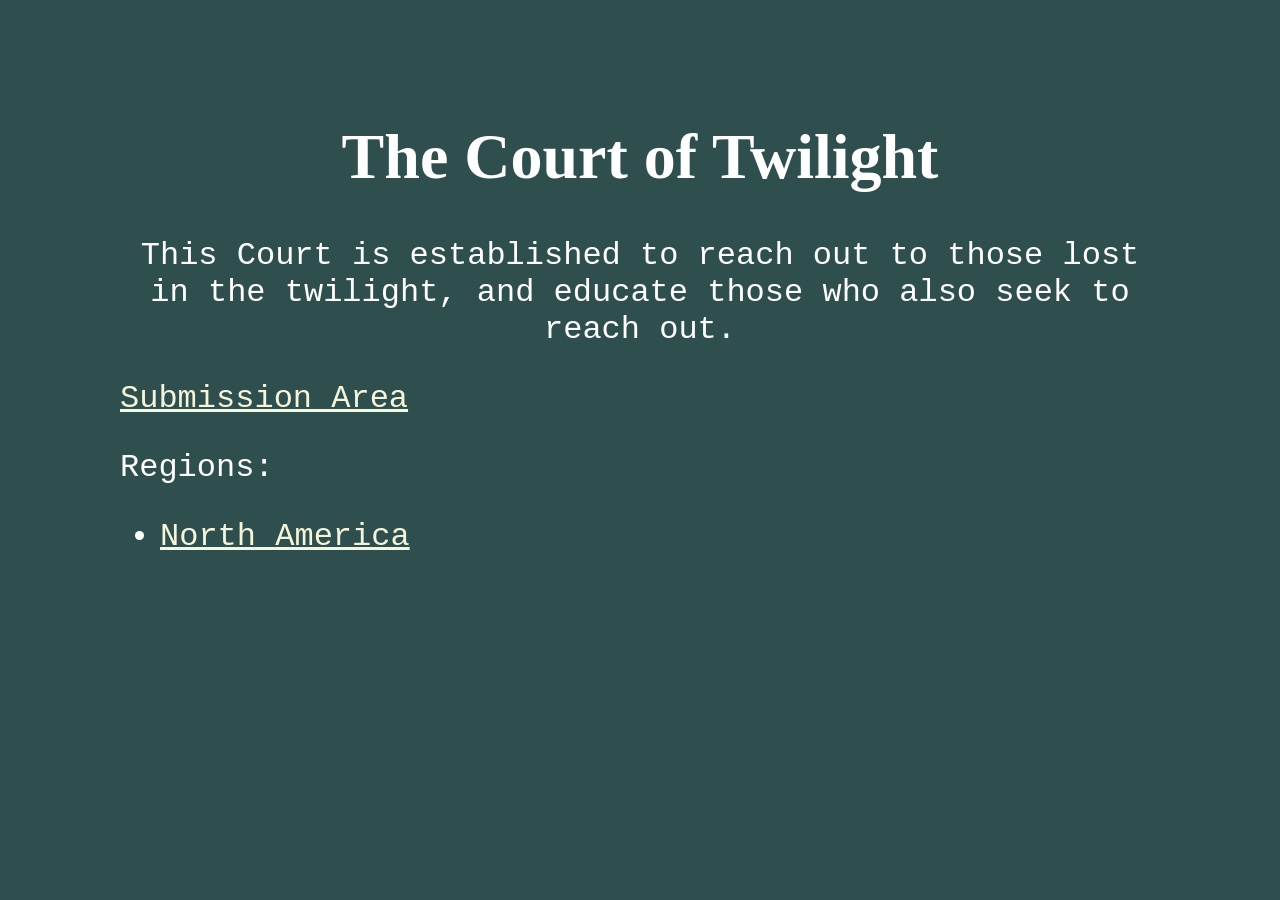
<file: index.htm>
<!DOCTYPE html>
<html>
  <head>
    <link rel="stylesheet" href="stylesheet.css" />
    <title>The Court of Twilight</title>
  </head>
  <body>
    <h1>The Court of Twilight</h1>
    <p style="text-align: center;">This Court is established to reach out to those lost in the twilight, and educate those who also seek to reach out.</p>
    <a href="submission.htm">Submission Area</a>
    <p>Regions:</p>
    <ul>
      <li><a href="northamerica/index.htm">North America</a></li>
    </ul>
  </body>
</html>
</file>
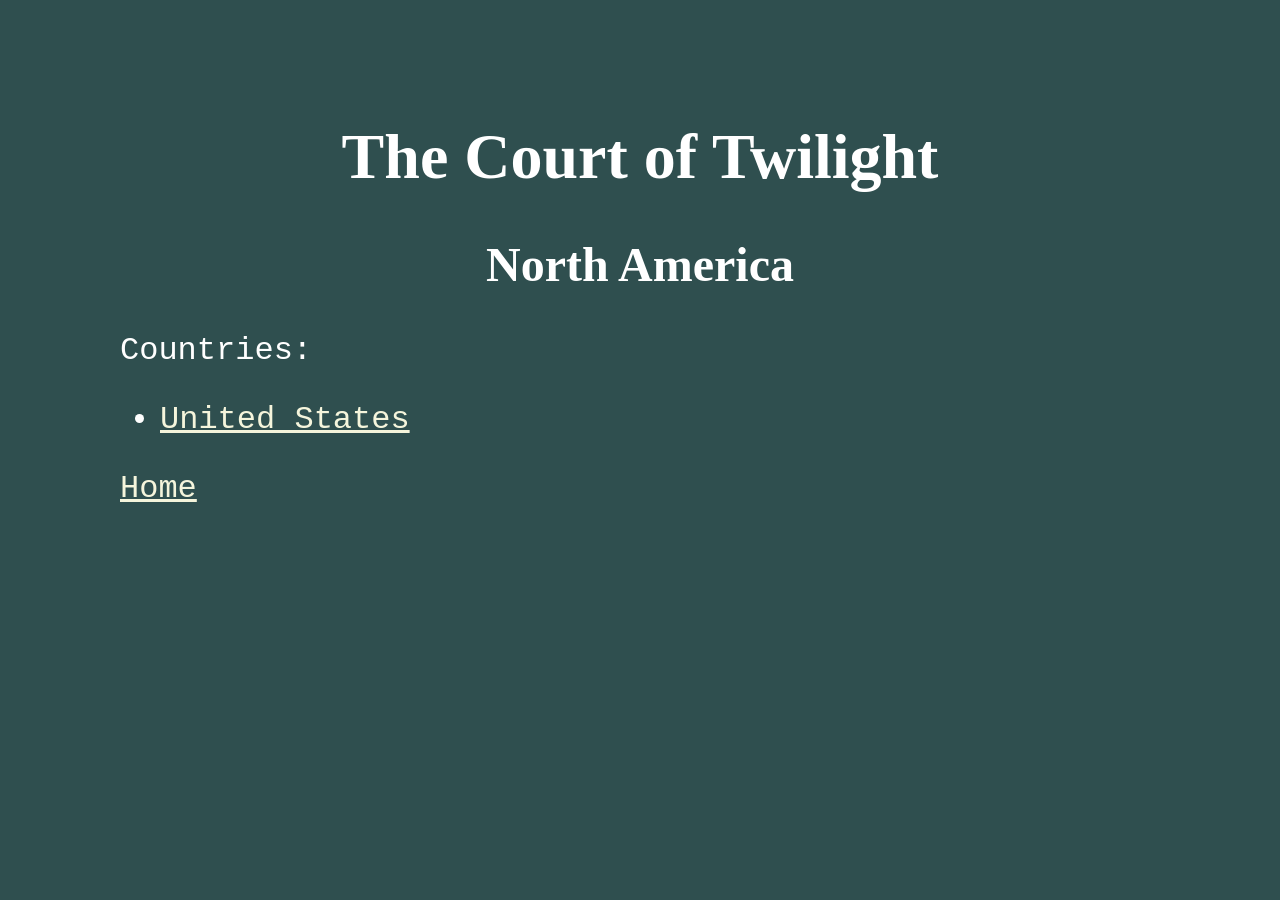
<file: northamerica/index.htm>
<!DOCTYPE html>
<html>
    <head>
        <link rel="stylesheet" href="../stylesheet.css" />
        <title>CoT: North America</title>
    </head>
    <body>
        <h1>The Court of Twilight</h1>
        <h2>North America</h2>
        <p>Countries:</p>
        <ul>
            <li><a href="unitedstates/index.htm">United States</a></li>
        </ul>
        <a href="../index.htm">Home</a>
    </body>
</html>
</file>
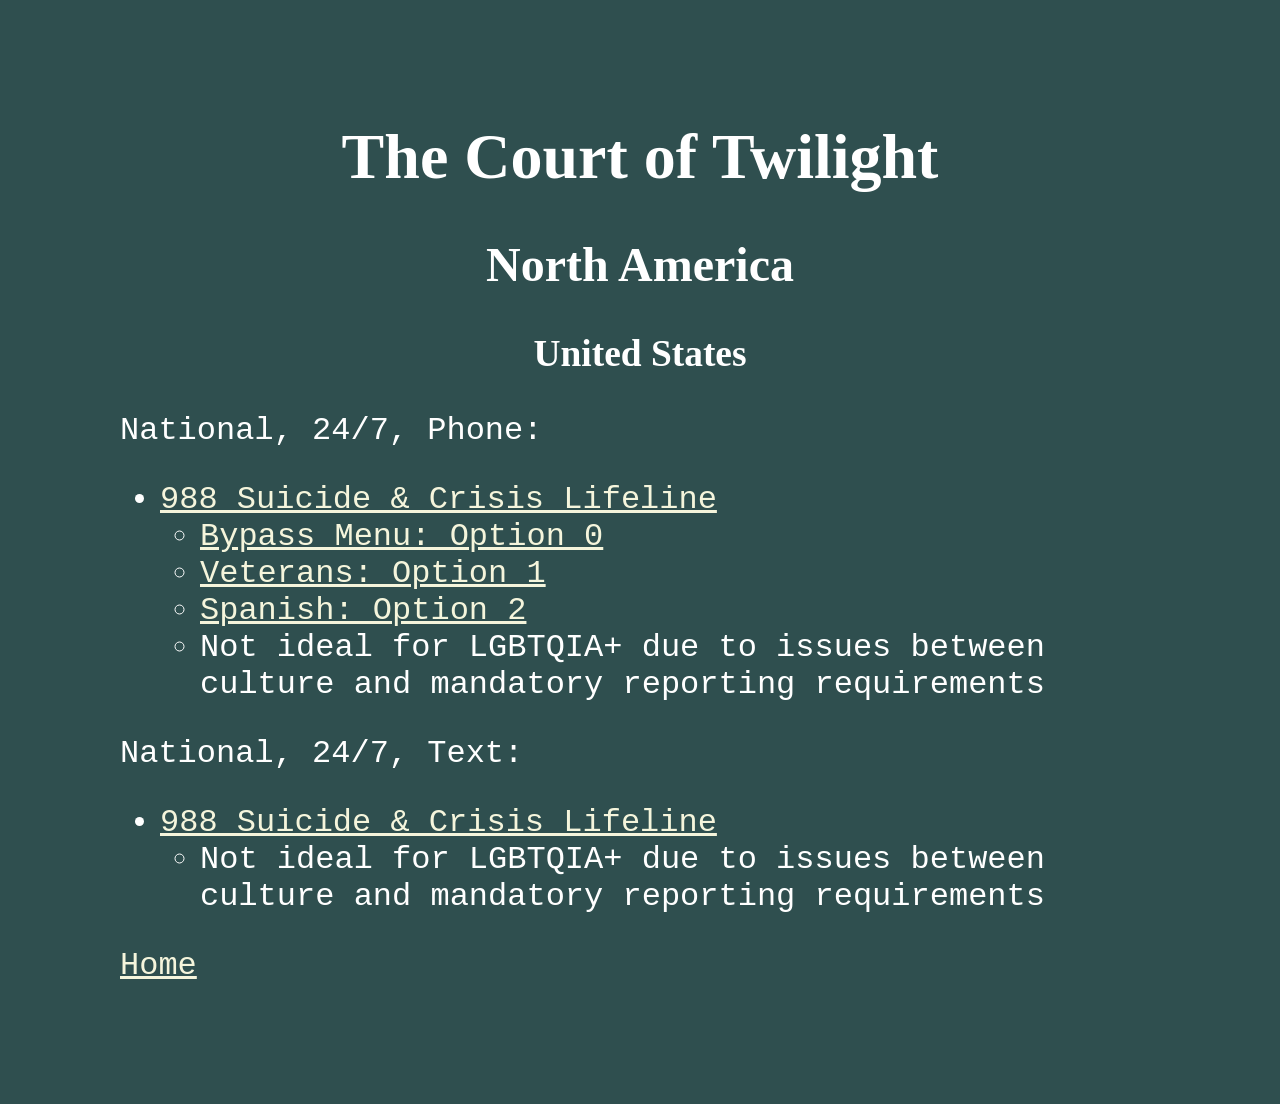
<file: northamerica/unitedstates/index.htm>
<!DOCTYPE html>
<html>
    <head>
        <link rel="stylesheet" href="../../stylesheet.css" />
        <title>CoT: United States</title>
    </head>
    <body>
        <h1>The Court of Twilight</h1>
        <h2>North America</h2>
        <h3>United States</h3>
        <p>National, 24/7, Phone:</p>
        <ul>
            <li><a href="tel:988">988 Suicide &amp; Crisis Lifeline</a></li>
                <ul>
                    <li><a href="tel:988,,0">Bypass Menu: Option 0</a></li>
                    <li><a href="tel:988,,1">Veterans: Option 1</a></li>
                    <li><a href="tel:988,,2">Spanish: Option 2</a></li>
                    <li>Not ideal for LGBTQIA+ due to issues between culture and mandatory reporting requirements</li>
                </ul>
        </ul>
        <p>National, 24/7, Text:</p>
        <ul>
            <li><a href="sms:988">988 Suicide &amp; Crisis Lifeline</a></li>
                <ul>
                    <li>Not ideal for LGBTQIA+ due to issues between culture and mandatory reporting requirements</li>
                </ul>
        </ul>
        <a href="../../index.htm">Home</a>
    </body>
</html>
</file>
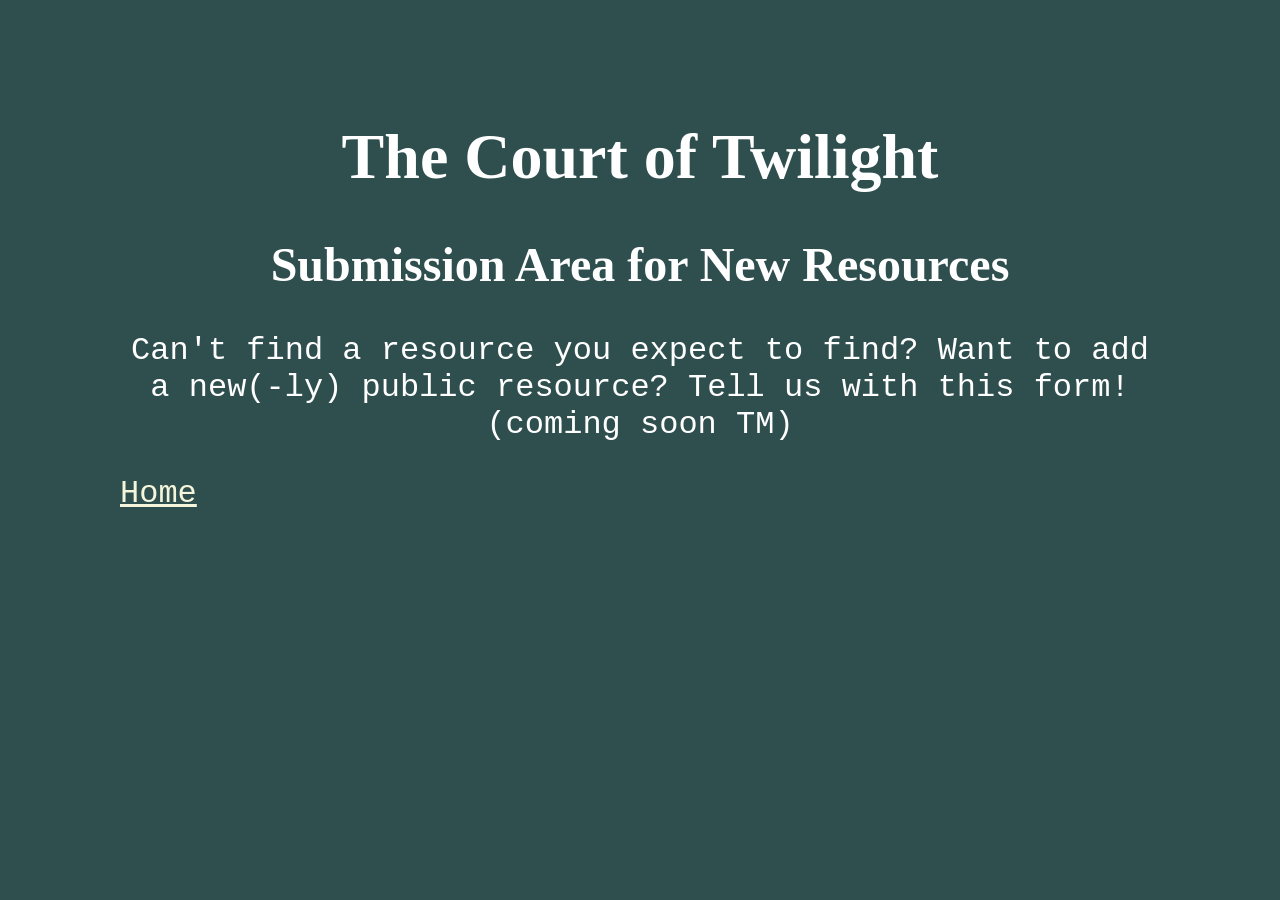
<file: submission.htm>
<!DOCTYPE html>
<html>
    <head>
        <link rel="stylesheet" href="stylesheet.css" />
        <title>CoT: Submission Area</title>
    </head>
    <body>
        <h1>The Court of Twilight</h1>
        <h2>Submission Area for New Resources</h2>
        <p style="text-align: center;">Can't find a resource you expect to find? Want to add a new(-ly) public resource? Tell us with this form! (coming soon TM)</p>
        <a href="index.htm">Home</a>
    </body>
</html>
</file>
<file: stylesheet.css>
body {
    background-color: darkslategray;
    color: white;
    font-size: 24pt;
    font-family: 'Courier New', Courier, monospace;
    margin: 120px;
}

h1 {
    text-align: center;
    font-family: cursive;
}

h2 {
    text-align: center;
    font-family: cursive;
}

h3 {
    text-align: center;
    font-family: cursive;
}

a {
    color: beige;
}
</file>
